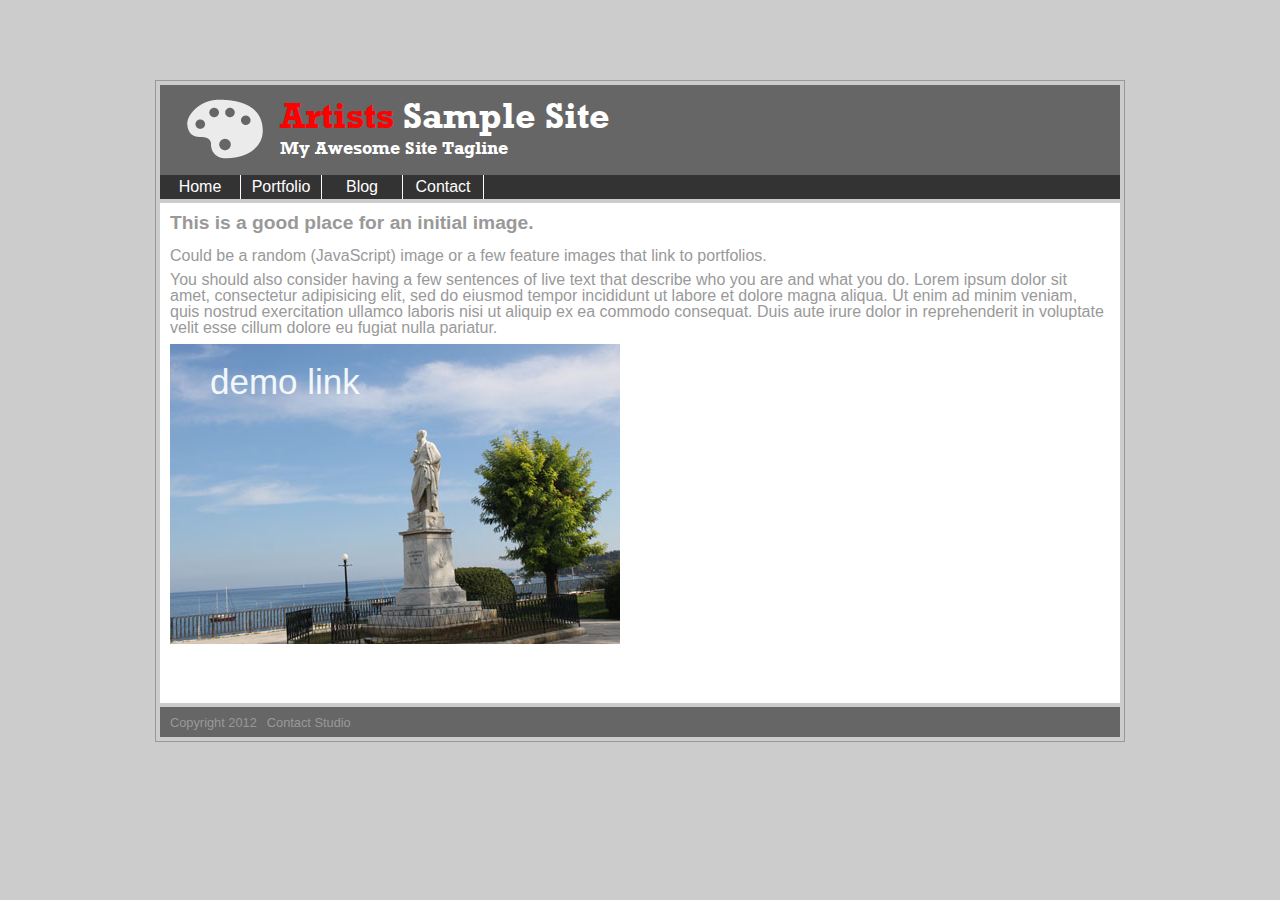
<file: HTML5GallerySiteFramework/index.html>
<!doctype html>
<html lang="en">
<head>
	<meta charset="UTF-8">
	<meta http-equiv="X-UA-Compatible" content="IE=edge,chrome=1">
	<meta name="viewport" content="width=device-width, initial-scale=1.0">
	<title>HTML5GallerySiteFramework :: Home</title>
	<meta http-equiv="Content-Type" content="text/html; charset=utf-8"/>
	<meta name="author" content="The Chopping Block, Inc." />
	<meta name="geo.country" content="US" />
	<meta name="dc.language" content="en" />
	<meta name="description" content="" />
	<meta name="keywords" content="" />
	
	<script src="assets/js/jquery-1.7.2.min.js" type="text/javascript" charset="utf-8"></script>
	<script type="text/javascript" src="assets/js/imageeffects.min.js"></script>
	<script src="assets/js/sddm.js" type="text/javascript" charset="utf-8"></script>
	
	<link rel="stylesheet" href="assets/css/styles.css" type="text/css" media="screen" charset="utf-8" />
	
	<style type="text/css" media="screen">		
		/*local styles if any (quick tests and local only overrides)*/
	</style>
</head>
<body>

	<div id="wrap" >
		
		<div id="header" >
			<h1><span class="brandcolor">Artists</span> Sample Site</h1>
			<h2>My Awesome Site Tagline</h2>
		</div>
		
		<div id="nav" >
			<ul id="sddm">
				<li><a href="#">Home</a></li>
				<li><a href="#" onmouseover="mopen('m1')" onmouseout="mclosetime()">Portfolio</a>
					<div id="m1" onmouseover="mcancelclosetime()" onmouseout="mclosetime()">
						<a href="portfolioA/index.html">PortfolioA: Shadowbox.js</a>
						<a href="portfolioB/index.html">PortfolioB: Galleria</a>
						<a href="portfolioC/index.html">PortfolioC: Flux Slider</a>
					</div>
				</li>
				<li><a href="http://wordpress.com" target="_blank">Blog</a></li>
				<li><a href="contact/index.html">Contact</a></li>
			</ul>
		</div>
		
		<div id="content" >
			<h2>This is a good place for an initial image.</h2>
			<p>Could be a random (JavaScript) image or a few feature images that link to portfolios.</p>
			<p>You should also consider having a few sentences of live text that describe who you are and what you do. Lorem ipsum dolor sit amet, consectetur adipisicing elit, sed do eiusmod tempor incididunt ut labore et dolore magna aliqua. Ut enim ad minim veniam, quis nostrud exercitation ullamco laboris nisi ut aliquip ex ea commodo consequat. Duis aute irure dolor in reprehenderit in voluptate velit esse cillum dolore eu fugiat nulla pariatur.</p>
		
			<div class="effectdoor" width="450" height="300">
				<img src="assets/images/3.jpg"/>
				<div style="position:absolute; top:20px; left:40px; width:300px; color:#fff; font-size:35px; opacity:0.9; filter:alpha(opacity=90);">
					demo link
				</div>
				<div class="doorcontent">
					<a href="portfolioA/index.html"><img src="assets/images/kitten.jpg"></a>
					
				</div>
			</div>
	
		</div>
		
		<div id="footer" >
			<ul>
				<li>Copyright 2012</li>
				<li>Contact Studio</li>
			</ul>
		</div>
		
	</div>
	
</body>
</html>
</file>
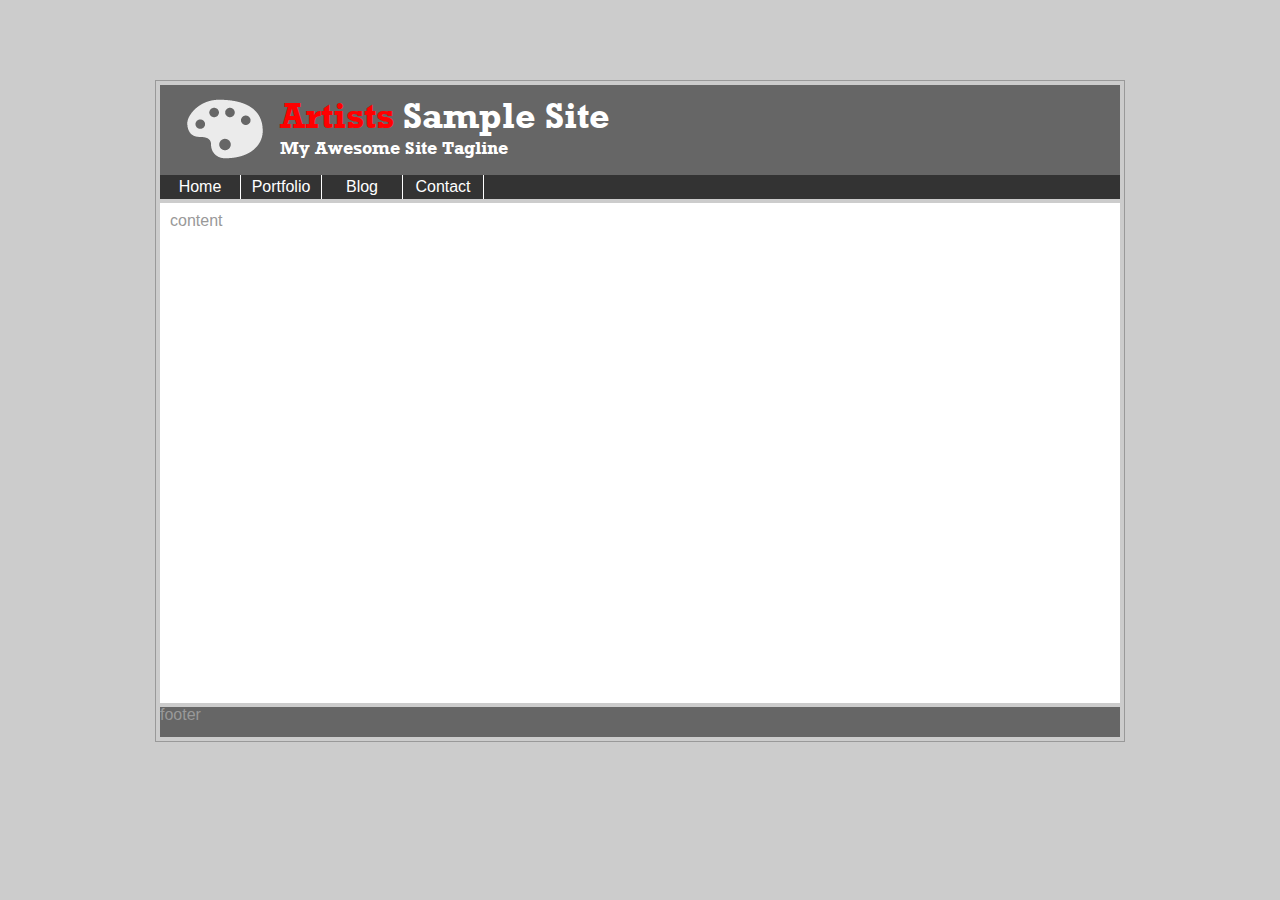
<file: HTML5GallerySiteFramework/contact/index.html>
<!doctype html>
<html lang="en">
<head>
	<meta charset="UTF-8">
	<meta http-equiv="X-UA-Compatible" content="IE=edge,chrome=1">
	<meta name="viewport" content="width=device-width, initial-scale=1.0">
	<title>HTML5GallerySiteFramework :: Contact</title>
	<meta http-equiv="Content-Type" content="text/html; charset=utf-8"/>
	<meta name="author" content="The Chopping Block, Inc." />
	<meta name="geo.country" content="US" />
	<meta name="dc.language" content="en" />
	<meta name="description" content="" />
	<meta name="keywords" content="" />
	
	<script src="../assets/js/sddm.js" type="text/javascript" charset="utf-8"></script>
	
	<link rel="stylesheet" href="../assets/css/styles.css" type="text/css" media="screen" charset="utf-8" />
	
	<style type="text/css" media="screen">		
		/*local styles if any (quick tests and local only overrides)*/
	</style>
</head>
<body>

	<div id="wrap" >
		
		<div id="header" >
			<h1><span class="brandcolor">Artists</span> Sample Site</h1>
			<h2>My Awesome Site Tagline</h2>
		</div>
		
		<div id="nav" >
			<ul id="sddm">
				<li><a href="../index.html">Home</a></li>
				<li><a href="#" onmouseover="mopen('m1')" onmouseout="mclosetime()">Portfolio</a>
					<div id="m1" onmouseover="mcancelclosetime()" onmouseout="mclosetime()">
						<a href="../portfolioA/index.html">PortfolioA: Shadowbox.js</a>
						<a href="../portfolioB/index.html">PortfolioB: Galleria</a>
					</div>
				</li>
				<li><a href="http://wordpress.com" target="_blank">Blog</a></li>
				<li><a href="#">Contact</a></li>
			</ul>
		</div>
		
		<div id="content" >
			content
		</div>
		
		<div id="footer" >
			footer
		</div>
		
	</div>
	
</body>
</html>
</file>
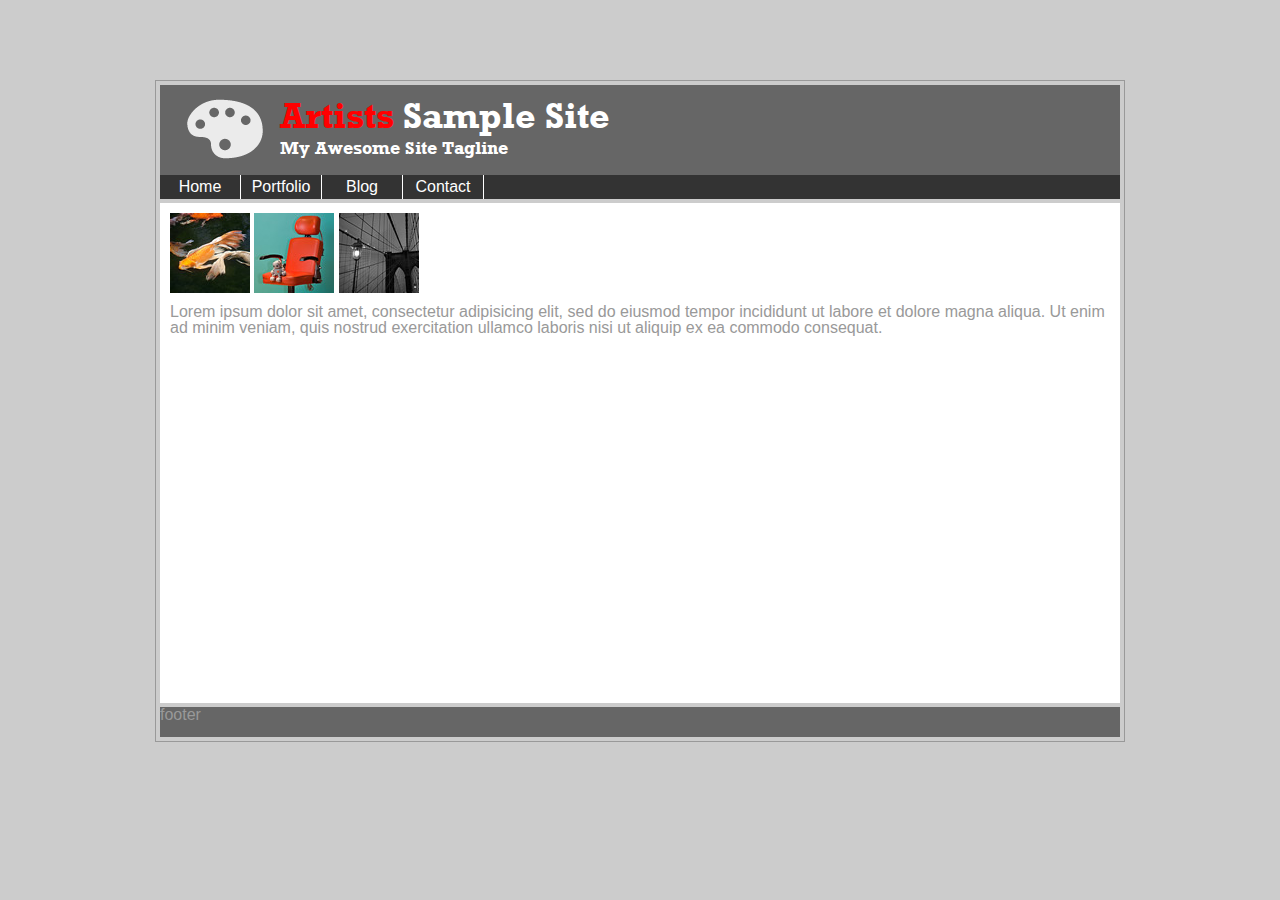
<file: HTML5GallerySiteFramework/portfolioA/index.html>
<!doctype html>
<html lang="en">
<head>
	<meta charset="UTF-8">
	<meta http-equiv="X-UA-Compatible" content="IE=edge,chrome=1">
	<meta name="viewport" content="width=device-width, initial-scale=1.0">
	<title>HTML5GallerySiteFramework :: PortfolioA</title>
	<meta http-equiv="Content-Type" content="text/html; charset=utf-8"/>
	<meta name="author" content="The Chopping Block, Inc." />
	<meta name="geo.country" content="US" />
	<meta name="dc.language" content="en" />
	<meta name="description" content="" />
	<meta name="keywords" content="" />
	
	<script src="../assets/js/jquery-1.7.2.min.js" type="text/javascript" charset="utf-8"></script>
	
	<link rel="stylesheet" type="text/css" href="shadowbox/shadowbox.css">
	<script type="text/javascript" src="shadowbox/shadowbox.js"></script>
	<script type="text/javascript">
	Shadowbox.init({
	    overlayColor: "#000",
		overlayOpacity: 0.8,
		onOpen: shadowOpen,
		onChange: shadowChange,
		onClose: shadowClose
	});
	
	
	function shadowOpen(obj){
		//alert("Open!");
		
		window.location.hash = obj.link.id;
	};
	
	function shadowChange(obj){
		//alert("Change!");
		
		window.location.hash = obj.link.id;
	};
	
	function shadowClose(){
			window.location.hash = ''; // for older browsers, leaves a # behind
	//		history.pushState('', document.title, window.location.pathname); // nice and clean
		};

		$(window).bind('hashchange', function() {

			var pageURL = window.location.hash;

		      var SBlinkRegEx = /(.*)(#(.*))/;
		      var SBlinkRegExCG = SBlinkRegEx.exec(pageURL);

		      if(SBlinkRegExCG){
				var image = $(SBlinkRegExCG[2]);
				var imageIndex = $("#content a").index(image);
				Shadowbox.change(imageIndex);

		      }else if(window.location.hash == ""){

					Shadowbox.close();


				}

		});
	

	</script>
	
	<script type="text/javascript">

	        window.onload = function() {

	            var pageURL = document.location.hash;

	            var SBlinkRegEx = /(.*)(#.*)/;
	            var SBlinkRegExCG = SBlinkRegEx.exec(pageURL);

	            if(SBlinkRegExCG){
	               var SBhashtag = SBlinkRegExCG[2];
					console.log('SBhashtag is: '+SBhashtag);
					console.dir(SBhashtag);
	               $(SBhashtag).trigger('click');
	            }

	        }

	    </script>
	
	<script src="../assets/js/sddm.js" type="text/javascript" charset="utf-8"></script>
	
	<link rel="stylesheet" href="../assets/css/styles.css" type="text/css" media="screen" charset="utf-8" />
	
	<style type="text/css" media="screen">		
		/*local styles if any (quick tests and local only overrides)*/
	</style>
</head>
<body>

	<div id="wrap" >
		
		<div id="header" >
			<h1><span class="brandcolor">Artists</span> Sample Site</h1>
			<h2>My Awesome Site Tagline</h2>
		</div>
		
		<div id="nav" >
			<ul id="sddm">
				<li><a href="../index.html">Home</a></li>
				<li><a href="#" onmouseover="mopen('m1')" onmouseout="mclosetime()">Portfolio</a>
					<div id="m1" onmouseover="mcancelclosetime()" onmouseout="mclosetime()">
						<a href="#">PortfolioA: Shadowbox.js</a>
						<a href="../portfolioB/index.html">PortfolioB: Galleria</a>
					</div>
				</li>
				<li><a href="http://wordpress.com" target="_blank">Blog</a></li>
				<li><a href="../contact/index.html">Contact</a></li>
			</ul>
		</div>
		
		<div id="content" >
			<a href="images/mbr_090409_8318.jpg" rel="shadowbox[galleryA]" title="Fish" id="fish"><img src="thumbnails/mbr_090409_8318.jpg" width="80" height="80" alt="Mbr 090820 2220"></a>
			<a href="images/mbr_090820_2220.jpg" rel="shadowbox[galleryA]" title="Sad Robot" id="sadrobot"><img src="thumbnails/mbr_090820_2220.jpg" width="80" height="80" alt="Mbr 090820 2220"></a>
			<a href="images/mbr_091003_3141.jpg" rel="shadowbox[galleryA]" title="Bridge" id="bridge"><img src="thumbnails/mbr_091003_3141.jpg" width="80" height="80" alt="Mbr 090820 2220"></a>
			
			<p>Lorem ipsum dolor sit amet, consectetur adipisicing elit, sed do eiusmod tempor incididunt ut labore et dolore magna aliqua. Ut enim ad minim veniam, quis nostrud exercitation ullamco laboris nisi ut aliquip ex ea commodo consequat.</p>
		</div>
		
		<div id="footer" >
			footer
		</div>
		
	</div>
	
</body>
</html>
</file>
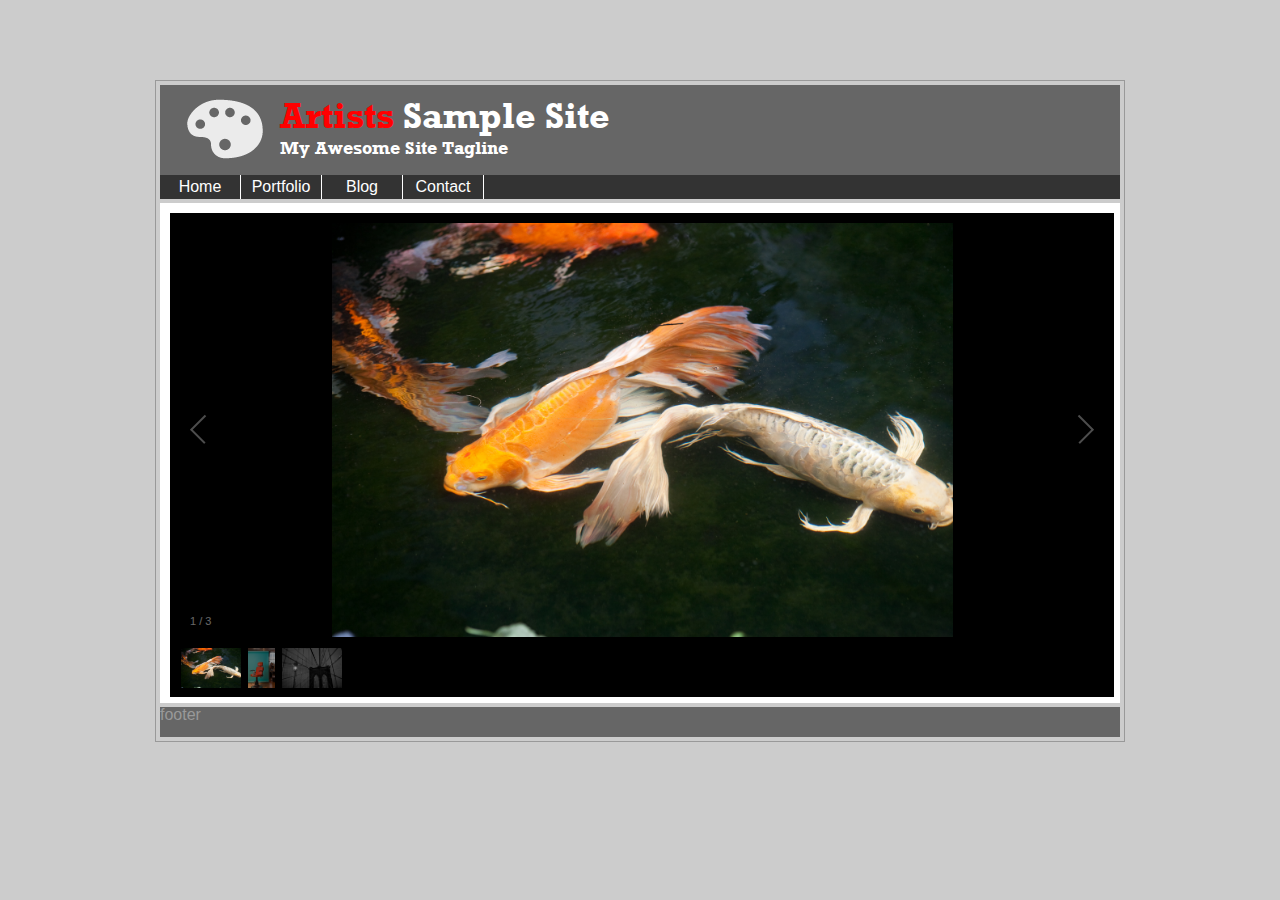
<file: HTML5GallerySiteFramework/portfolioB/index.html>
<!doctype html>
<html lang="en">
<head>
	<meta charset="UTF-8">
	<meta http-equiv="X-UA-Compatible" content="IE=edge,chrome=1">
	<meta name="viewport" content="width=device-width, initial-scale=1.0">
	<title>HTML5GallerySiteFramework :: PortfolioB</title>
	<meta http-equiv="Content-Type" content="text/html; charset=utf-8"/>
	<meta name="author" content="The Chopping Block, Inc." />
	<meta name="geo.country" content="US" />
	<meta name="dc.language" content="en" />
	<meta name="description" content="" />
	<meta name="keywords" content="" />
	
	<script src="../assets/js/jquery-1.7.2.min.js" type="text/javascript" charset="utf-8"></script>
	<script src="galleria/galleria-1.2.7.min.js"></script>
	<script src="galleria/plugins/history/galleria.history.min.js" type="text/javascript" charset="utf-8"></script>
	
	<script src="../assets/js/sddm.js" type="text/javascript" charset="utf-8"></script>
	
	<link rel="stylesheet" href="../assets/css/styles.css" type="text/css" media="screen" charset="utf-8" />
	
	<style type="text/css" media="screen">		
		/*local styles if any (quick tests and local only overrides)*/
	</style>
</head>
<body>

	<div id="wrap" >
		
		<div id="header" >
			<h1><span class="brandcolor">Artists</span> Sample Site</h1>
			<h2>My Awesome Site Tagline</h2>
		</div>
		
		<div id="nav" >
			<ul id="sddm">
				<li><a href="../index.html">Home</a></li>
				<li><a href="#" onmouseover="mopen('m1')" onmouseout="mclosetime()">Portfolio</a>
					<div id="m1" onmouseover="mcancelclosetime()" onmouseout="mclosetime()">
						<a href="../portfolioA/index.html">PortfolioA: Shadowbox.js</a>
						<a href="#">PortfolioB: Galleria</a>
					</div>
				</li>
				<li><a href="http://wordpress.com" target="_blank">Blog</a></li>
				<li><a href="../contact/index.html">Contact</a></li>
			</ul>
		</div>
		
		<div id="content" >
			<div id="galleria">
				<img src="images/mbr_090409_8318.jpg">
				<img src="images/mbr_090820_2220.jpg">
				<img src="images/mbr_091003_3141.jpg">
			</div>
			<script>
				Galleria.loadTheme('galleria/themes/classic/galleria.classic.min.js');
			     
				$('#galleria').galleria({ 
				width: 944, 
				height: 484, 
				transition: 'fade' 
				});
					
				Galleria.run('#galleria');
			</script>
		</div>
		
		<div id="footer" >
			footer
		</div>
		
	</div>
	
</body>
</html>
</file>
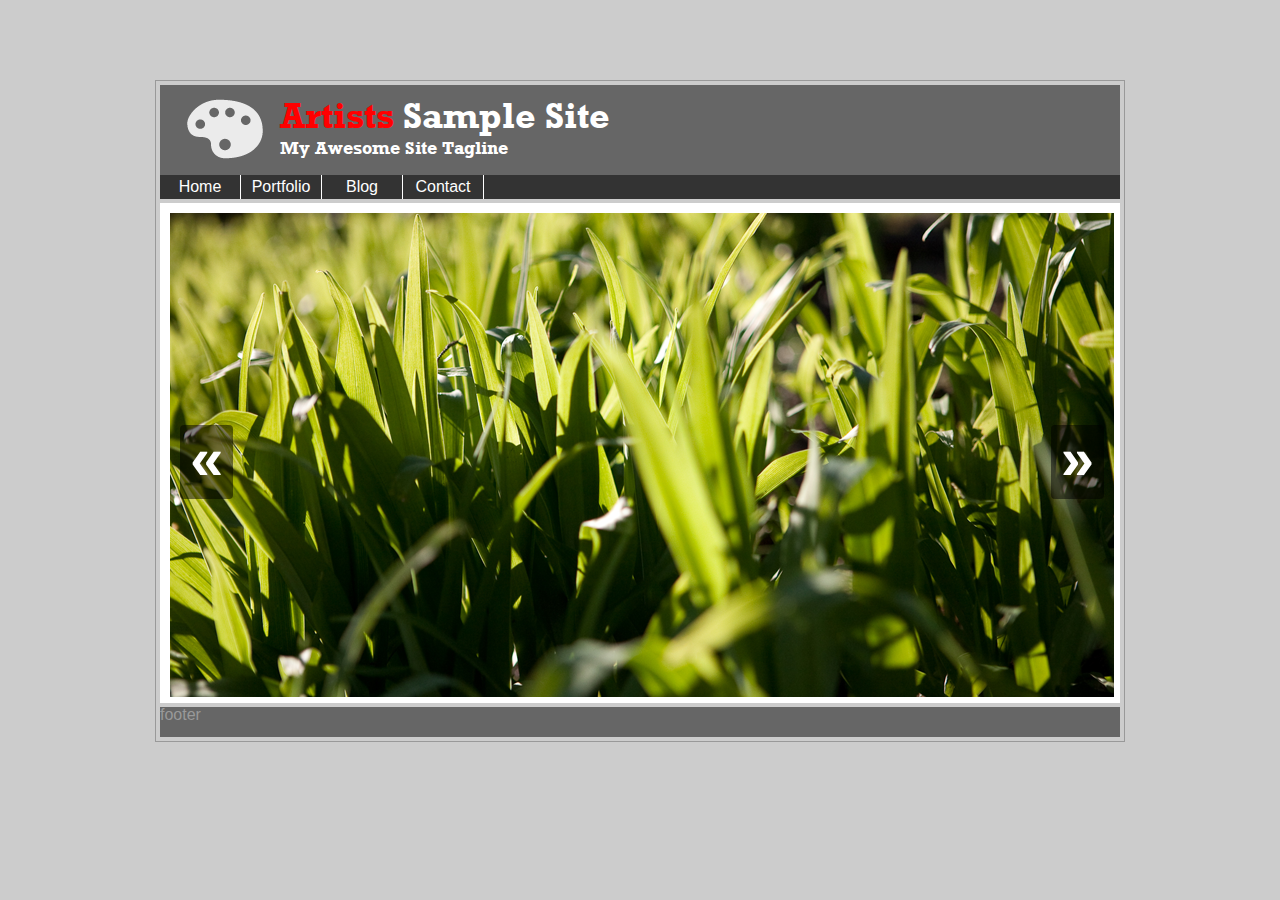
<file: HTML5GallerySiteFramework/portfolioC/index.html>
<!doctype html>
<html lang="en">
<head>
	<meta charset="UTF-8">
	<meta http-equiv="X-UA-Compatible" content="IE=edge,chrome=1">
	<meta name="viewport" content="width=device-width, initial-scale=1.0">
	<title>HTML5GallerySiteFramework :: PortfolioC</title>
	<meta http-equiv="Content-Type" content="text/html; charset=utf-8"/>
	<meta name="author" content="The Chopping Block, Inc." />
	<meta name="geo.country" content="US" />
	<meta name="dc.language" content="en" />
	<meta name="description" content="" />
	<meta name="keywords" content="" />
	
	<script src="../assets/js/jquery-1.7.2.min.js" type="text/javascript" charset="utf-8"></script>
	
	<script src="js/flux.min.js" type="text/javascript" charset="utf-8"></script>
	<script type="text/javascript" charset="utf-8">
		$(function(){
			if(!flux.browser.supportsTransitions)
				alert("Flux Slider requires a browser that supports CSS3 transitions");
				
			window.f = new flux.slider('#slider', {
				autoplay: false,
				pagination: false,
				controls: true,
				transitions: ["dissolve"]
			});
		});
	</script>
	
	<script src="../assets/js/sddm.js" type="text/javascript" charset="utf-8"></script>
	
	<link rel="stylesheet" href="../assets/css/styles.css" type="text/css" media="screen" charset="utf-8" />
	
	<style type="text/css" media="screen">		
		/*local styles if any (quick tests and local only overrides)*/
	</style>
</head>
<body>

	<div id="wrap" >
		
		<div id="header" >
			<h1><span class="brandcolor">Artists</span> Sample Site</h1>
			<h2>My Awesome Site Tagline</h2>
		</div>
		
		<div id="nav" >
			<ul id="sddm">
				<li><a href="../index.html">Home</a></li>
				<li><a href="#" onmouseover="mopen('m1')" onmouseout="mclosetime()">Portfolio</a>
					<div id="m1" onmouseover="mcancelclosetime()" onmouseout="mclosetime()">
						<a href="../portfolioA/index.html">PortfolioA: Shadowbox.js</a>
						<a href="../portfolioA/index.html">PortfolioB: Galleria</a>
						<a href="#">PortfolioC: Flux Slider</a>
					</div>
				</li>
				<li><a href="http://wordpress.com" target="_blank">Blog</a></li>
				<li><a href="../contact/index.html">Contact</a></li>
			</ul>
		</div>
		
		<div id="content" >
			<div id="slider">
			    <img src="images/mbr_090412_8583.png">
				<img src="images/mbr_090523_9115.png">
				<img src="images/mbr_090523_9123.png">
			</div>
		</div>
		
		<div id="footer" >
			footer
		</div>
		
	</div>
	
</body>
</html>
</file>
<file: HTML5GallerySiteFramework/portfolioA/shadowbox/shadowbox.css>
#sb-title-inner,#sb-info-inner,#sb-loading-inner,div.sb-message{font-family:"HelveticaNeue-Light","Helvetica Neue",Helvetica,Arial,sans-serif;font-weight:200;color:#fff;}
#sb-container{position:fixed;margin:0;padding:0;top:0;left:0;z-index:999;text-align:left;visibility:hidden;display:none;}
#sb-overlay{position:relative;height:100%;width:100%;}
#sb-wrapper{position:absolute;visibility:hidden;width:100px;}
#sb-wrapper-inner{position:relative;border:1px solid #303030;overflow:hidden;height:100px;}
#sb-body{position:relative;height:100%;}
#sb-body-inner{position:absolute;height:100%;width:100%;}
#sb-player.html{height:100%;overflow:auto;}
#sb-body img{border:none;}
#sb-loading{position:relative;height:100%;}
#sb-loading-inner{position:absolute;font-size:14px;line-height:24px;height:24px;top:50%;margin-top:-12px;width:100%;text-align:center;}
#sb-loading-inner span{background:url(loading.gif) no-repeat;padding-left:34px;display:inline-block;}
#sb-body,#sb-loading{background-color:#060606;}
#sb-title,#sb-info{position:relative;margin:0;padding:0;overflow:hidden;}
#sb-title,#sb-title-inner{height:26px;line-height:26px;}
#sb-title-inner{font-size:16px;}
#sb-info,#sb-info-inner{height:20px;line-height:20px;}
#sb-info-inner{font-size:12px;}
#sb-nav{float:right;height:16px;padding:2px 0;width:45%;}
#sb-nav a{display:block;float:right;height:16px;width:16px;margin-left:3px;cursor:pointer;background-repeat:no-repeat;}
#sb-nav-close{background-image:url(close.png);}
#sb-nav-next{background-image:url(next.png);}
#sb-nav-previous{background-image:url(previous.png);}
#sb-nav-play{background-image:url(play.png);}
#sb-nav-pause{background-image:url(pause.png);}
#sb-counter{float:left;width:45%;}
#sb-counter a{padding:0 4px 0 0;text-decoration:none;cursor:pointer;color:#fff;}
#sb-counter a.sb-counter-current{text-decoration:underline;}
div.sb-message{font-size:12px;padding:10px;text-align:center;}
div.sb-message a:link,div.sb-message a:visited{color:#fff;text-decoration:underline;}
</file>
<file: HTML5GallerySiteFramework/assets/css/styles.css>
/* 
 * styles.css
 *
 * @author: Chopping Block (choppinblock.com)
 *
 */
/* http://meyerweb.com/eric/tools/css/reset/ 
   v2.0 | 20110126
   License: none (public domain)
*/

html, body, div, span, applet, object, iframe,
h1, h2, h3, h4, h5, h6, p, blockquote, pre,
a, abbr, acronym, address, big, cite, code,
del, dfn, em, img, ins, kbd, q, s, samp,
small, strike, strong, sub, sup, tt, var,
b, u, i, center,
dl, dt, dd, ol, ul, li,
fieldset, form, label, legend,
table, caption, tbody, tfoot, thead, tr, th, td,
article, aside, canvas, details, embed, 
figure, figcaption, footer, header, hgroup, 
menu, nav, output, ruby, section, summary,
time, mark, audio, video {
	margin: 0;
	padding: 0;
	border: 0;
	font-size: 100%;
	font: inherit;
	vertical-align: baseline;
}
/* HTML5 display-role reset for older browsers */
article, aside, details, figcaption, figure, 
footer, header, hgroup, menu, nav, section {
	display: block;
}
body {
	line-height: 1;
}
ol, ul {
	list-style: none;
}
blockquote, q {
	quotes: none;
}
blockquote:before, blockquote:after,
q:before, q:after {
	content: '';
	content: none;
}
table {
	border-collapse: collapse;
	border-spacing: 0;
}

/* Your CSS3 fonts go here */

@font-face {
    font-family: 'RockwellStdBold';
    src: url('../fonts/rockwellstd-bold-webfont.eot');
    src: url('../fonts/rockwellstd-bold-webfont.eot?#iefix') format('embedded-opentype'),
         url('../fonts/rockwellstd-bold-webfont.woff') format('woff'),
         url('../fonts/rockwellstd-bold-webfont.ttf') format('truetype'),
         url('../fonts/rockwellstd-bold-webfont.svg#RockwellStdBold') format('svg');
    font-weight: normal;
    font-style: normal;

}

/* Your styles go here */


html {
/*	height: 100%;*/
}

body {
/*	height: 100%;*/
	background-color: #ccc;
	font-family: "Helvetica Neue", Arial, Helvetica, Geneva, sans-serif;
}

#wrap {
	
	width:  960px;
	
	margin-left: auto;
	margin-right: auto;
	margin-top: 80px;
	border: 1px solid #999;
	color: #999;
	padding: 4px;
}

#header {
	width: 100%;
	height: 80px;
	background: url(../images/ArtIcon.png) no-repeat 25px 13px #666;
	padding-top: 10px;
}

#header h1 {
	font: 36px "RockwellStdBold", Arial, Helvetica, Geneva, sans-serif;
	color: #ffffff;
	margin-left: 120px;
}

.brandcolor {
	color: #ff0000;
}

#header h2 {
	font: 18px "RockwellStdBold", Arial, Helvetica, Geneva, sans-serif;
	color: #ffffff;
	margin-left: 120px;
}

h2 {
	font-size: 1.2em;
	font-weight: bold;
	margin-bottom: 0.8em;
}
p {
	margin-top: 0.5em;
	margin-bottom: 0.5em;
}

#nav {
	height: 24px;
	background-color: #333333;
	margin-bottom: 4px;
}

#content {
	background-color: #FFF;
	height: 480px;
	margin-bottom: 4px;
	padding: 10px;
}

#footer {
	background-color: #666;
	height: 30px;
}

#footer ul{
	padding-top: 0.6em;
}

#footer ul li{
	list-style: none;
	float: left;
	margin-left: 10px;
	font-size: 0.8em;
}

#sddm
{	margin: 0;
	padding: 0;
	z-index: 30;
}

#sddm li
{	margin: 0;
	padding: 0;
	list-style: none;
	float: left;
}

#sddm li a
{	display: block;
	margin: 0 0px 0 0;
	padding: 4px 10px;
	width: 60px;
	background: #333;
	color: #FFF;
	text-align: center;
	text-decoration: none;
	border-right: 1px solid #fff;
}

#sddm li div a {	
	border-right: none;
}

#sddm li a:hover
{	background: #000}

#sddm div
{	position: absolute;
	visibility: hidden;
	margin: 0;
	padding: 0;
	background: #333;
	border: 1px solid #ccc;
	z-index: 100;
	
}

#sddm div a {
	position: relative;
	display: block;
	margin: 0;
	padding: 5px 10px;
	width: auto;
	white-space: nowrap;
	text-align: left;
	text-decoration: none;
	background: #333;
	color: #fff;
	font: 11px arial;
	border-color: #ccc;
}

#sddm div a:hover {
	background: #000;
	color: #FFF;
}
</file>
